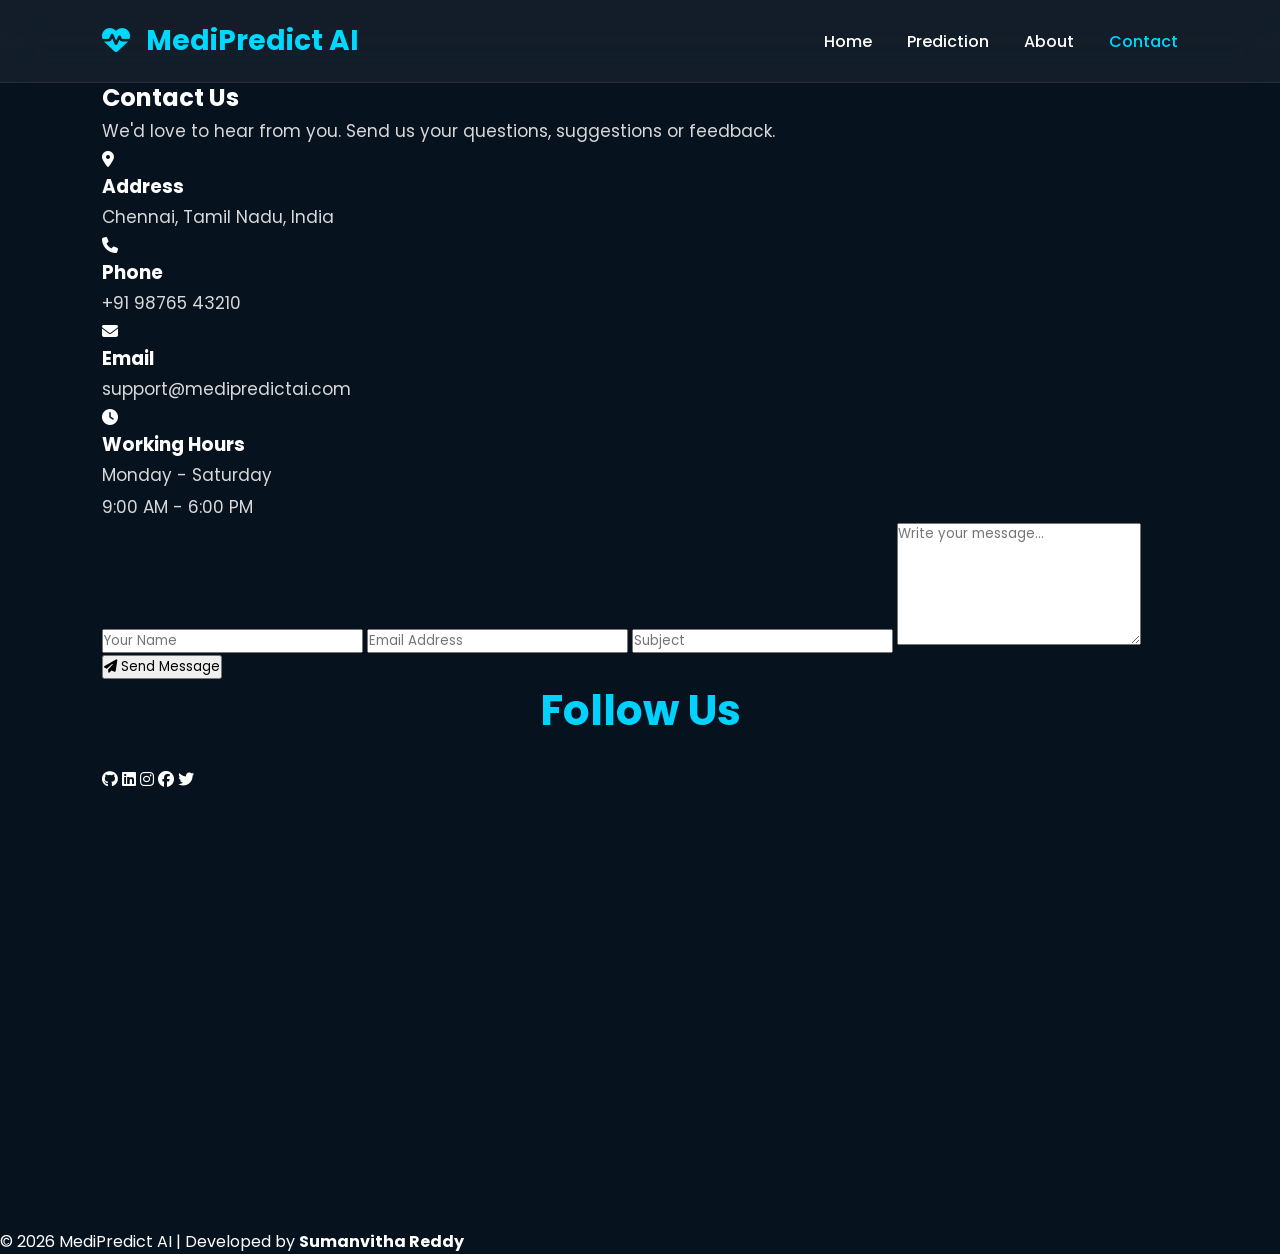
<file: js/js/contact.html>
<!DOCTYPE html>
<html lang="en">
<head>
    <meta charset="UTF-8">
    <meta name="viewport" content="width=device-width, initial-scale=1.0">
    <title>Contact | MediPredict AI</title>

    <link rel="stylesheet" href="css/style.css">

    <link rel="stylesheet"
    href="https://cdnjs.cloudflare.com/ajax/libs/font-awesome/6.5.2/css/all.min.css">

    <link href="https://fonts.googleapis.com/css2?family=Poppins:wght@300;400;500;600;700&display=swap" rel="stylesheet">
</head>

<body>

<!-- ================= NAVBAR ================= -->

<header>

    <div class="logo">
        <i class="fa-solid fa-heart-pulse"></i>
        <span>MediPredict AI</span>
    </div>

    <nav>

        <ul>

            <li><a href="index.html">Home</a></li>

            <li><a href="prediction.html">Prediction</a></li>

            <li><a href="about.html">About</a></li>

            <li><a href="contact.html" class="active">Contact</a></li>

        </ul>

    </nav>

</header>

<!-- ================= CONTACT ================= -->

<section class="contact-section">

    <div class="container">

        <h1>Contact Us</h1>

        <p class="subtitle">

            We'd love to hear from you. Send us your questions,
            suggestions or feedback.

        </p>

        <div class="contact-wrapper">

            <!-- Left Side -->

            <div class="contact-info">

                <div class="info-card">

                    <i class="fas fa-location-dot"></i>

                    <h3>Address</h3>

                    <p>Chennai, Tamil Nadu, India</p>

                </div>

                <div class="info-card">

                    <i class="fas fa-phone"></i>

                    <h3>Phone</h3>

                    <p>+91 98765 43210</p>

                </div>

                <div class="info-card">

                    <i class="fas fa-envelope"></i>

                    <h3>Email</h3>

                    <p>support@medipredictai.com</p>

                </div>

                <div class="info-card">

                    <i class="fas fa-clock"></i>

                    <h3>Working Hours</h3>

                    <p>Monday - Saturday</p>

                    <p>9:00 AM - 6:00 PM</p>

                </div>

            </div>

            <!-- Right Side -->

            <div class="contact-form">

                <form id="contactForm">

                    <input
                    type="text"
                    id="name"
                    placeholder="Your Name"
                    required>

                    <input
                    type="email"
                    id="email"
                    placeholder="Email Address"
                    required>

                    <input
                    type="text"
                    id="subject"
                    placeholder="Subject"
                    required>

                    <textarea
                    id="message"
                    rows="6"
                    placeholder="Write your message..."
                    required></textarea>

                    <button type="submit">

                        <i class="fas fa-paper-plane"></i>

                        Send Message

                    </button>

                </form>

            </div>

        </div>

        <!-- Social -->

        <div class="social-media">

            <h2>Follow Us</h2>

            <a href="#"><i class="fab fa-github"></i></a>

            <a href="#"><i class="fab fa-linkedin"></i></a>

            <a href="#"><i class="fab fa-instagram"></i></a>

            <a href="#"><i class="fab fa-facebook"></i></a>

            <a href="#"><i class="fab fa-twitter"></i></a>

        </div>

        <!-- Google Map -->

        <div class="map">

            <iframe
            src="https://www.google.com/maps?q=Chennai&output=embed"
            width="100%"
            height="350"
            style="border:0;border-radius:15px;"
            loading="lazy">
            </iframe>

        </div>

    </div>

</section>

<!-- ================= FOOTER ================= -->

<footer>

    <p>

        © 2026 MediPredict AI | Developed by <strong>Sumanvitha Reddy</strong>

    </p>

</footer>

<script>

document.getElementById("contactForm").addEventListener("submit",function(e){

e.preventDefault();

alert("✅ Thank you! Your message has been submitted successfully.");

this.reset();

});

</script>

</body>
</html>
</file>
<file: js/js/css/style.css>
/* ==========================================
   MediPredict AI
   Professional Medical Theme
========================================== */

@import url('https://fonts.googleapis.com/css2?family=Poppins:wght@300;400;500;600;700;800&display=swap');

*{
margin:0;
padding:0;
box-sizing:border-box;
font-family:'Poppins',sans-serif;
scroll-behavior:smooth;
}

body{

background:#07121f;
color:#ffffff;
overflow-x:hidden;

}

a{

text-decoration:none;
color:#ffffff;

}

ul{

list-style:none;

}

img{

max-width:100%;

}

/* =======================
   NAVBAR
======================= */

header{

position:fixed;

top:0;

left:0;

width:100%;

display:flex;

justify-content:space-between;

align-items:center;

padding:20px 8%;

background:rgba(255,255,255,.05);

backdrop-filter:blur(20px);

border-bottom:1px solid rgba(255,255,255,.08);

z-index:1000;

}

.logo{

font-size:28px;

font-weight:700;

color:#00d9ff;

}

.logo i{

margin-right:10px;

}

nav ul{

display:flex;

gap:35px;

}

nav a{

font-weight:500;

transition:.3s;

}

nav a:hover{

color:#00d9ff;

}

.active{

color:#00d9ff;

}

/* =======================
   HERO
======================= */

.hero{

display:flex;

justify-content:space-between;

align-items:center;

padding:150px 8% 80px;

min-height:100vh;

}

.hero-left{

width:55%;

}

.hero-left h1{

font-size:60px;

line-height:75px;

margin-bottom:25px;

}

.hero-left p{

font-size:18px;

line-height:34px;

color:#d8d8d8;

margin-bottom:35px;

}

.hero-left button{

padding:18px 45px;

border:none;

border-radius:50px;

background:linear-gradient(135deg,#00d2ff,#0072ff);

color:white;

font-size:18px;

cursor:pointer;

transition:.4s;

}

.hero-left button:hover{

transform:translateY(-5px);

box-shadow:0 0 25px #00d9ff;

}

.hero-right{

width:40%;

text-align:center;

}

.hero-right img{

width:90%;

animation:float 4s infinite;

}

@keyframes float{

0%{transform:translateY(0);}
50%{transform:translateY(-18px);}
100%{transform:translateY(0);}

}

/* =======================
   STATISTICS
======================= */

.stats{

padding:70px 8%;

display:grid;

grid-template-columns:repeat(4,1fr);

gap:25px;

}

.card{

background:rgba(255,255,255,.05);

backdrop-filter:blur(15px);

padding:35px;

border-radius:20px;

text-align:center;

transition:.4s;

border:1px solid rgba(255,255,255,.08);

}

.card:hover{

transform:translateY(-10px);

box-shadow:0 0 30px rgba(0,210,255,.4);

}

.card h2{

font-size:45px;

color:#00d2ff;

margin-bottom:10px;

}

.card p{

font-size:18px;

}

/* =======================
   SECTION TITLE
======================= */

section{

padding:80px 8%;

}

section h2{

font-size:42px;

margin-bottom:25px;

color:#00d2ff;

text-align:center;

}

section p{

font-size:17px;

line-height:32px;

color:#d8d8d8;

}

/* =======================
   ABOUT
======================= */

.about-grid{

display:grid;

grid-template-columns:repeat(3,1fr);

gap:30px;

margin-top:40px;

}

.about-card{

background:rgba(255,255,255,.05);

padding:35px;

border-radius:20px;

text-align:center;

transition:.4s;

}

.about-card:hover{

transform:translateY(-8px);

}

.about-card i{

font-size:55px;

color:#00d9ff;

margin-bottom:20px;

}

.about-card h3{

margin-bottom:15px;

}
</file>
